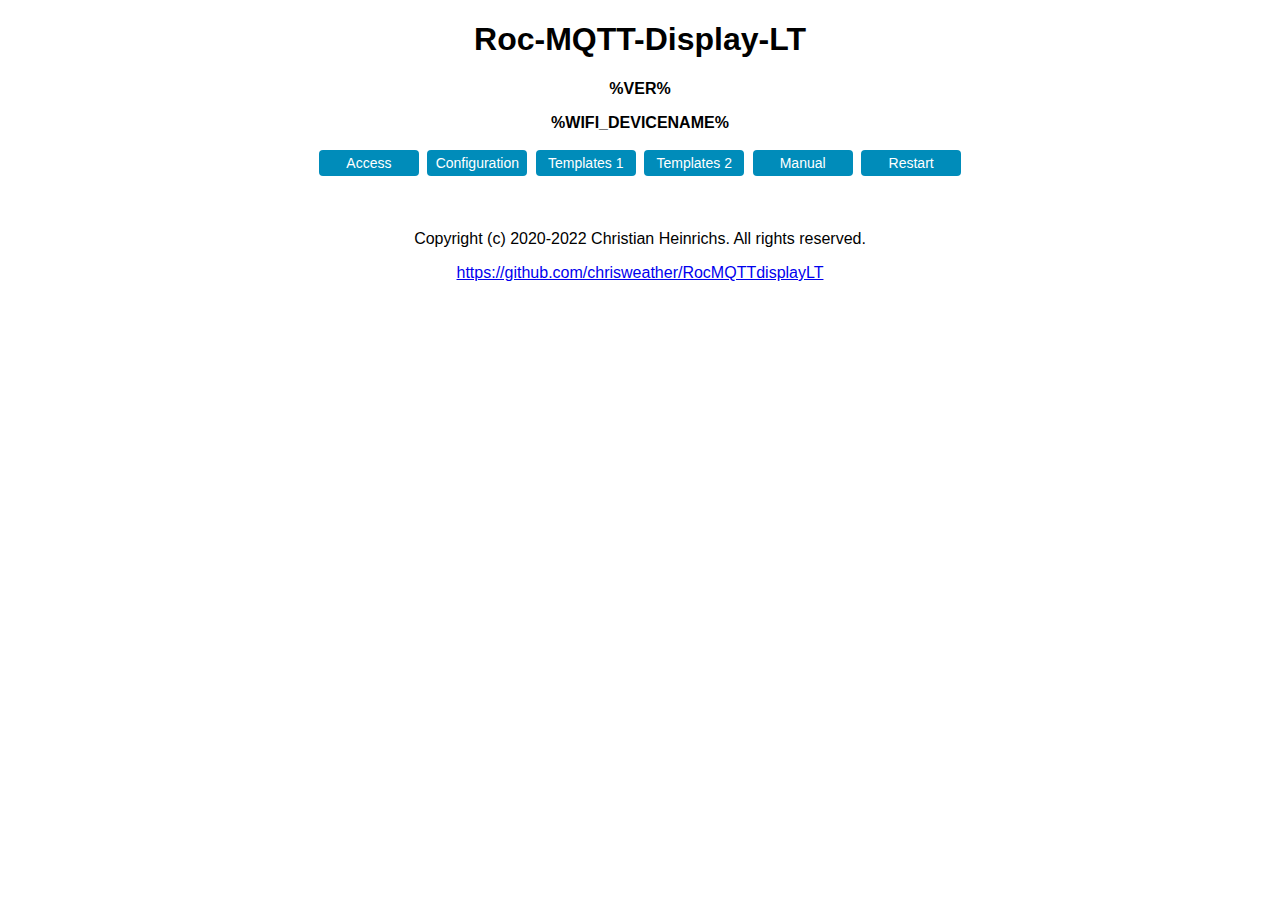
<file: data/index.htm>
<!DOCTYPE html>
<!--
Roc-MQTT-Display-LT
Version 1.01
Copyright (c) 2020-2022 Christian Heinrichs. All rights reserved.
https://github.com/chrisweather/RocMQTTdisplayLT
-->
<html>
<head>
<meta charset="utf-8"/>
<title>Roc-MQTT-Display-LT</title>
<link rel='stylesheet' type='text/css' href='rmd.css'>
</head>
<body>
<H1>Roc-MQTT-Display-LT</H1>
<p><strong>%VER%</strong></p>
<p><strong>%WIFI_DEVICENAME%</strong></p>
<button type='button' class='button' title='WiFi and MQTT access settings' onclick='buttonSecret()'>Access</button>   
<button type='button' class='button' title='General configuration' onclick='buttonConfig()'>Configuration</button>   
<button type='button' class='button' title='Template settings for Fonts, Logos' onclick='buttonTemplate1()'>Templates 1</button>   
<button type='button' class='button' title='Template settings for Template 0-9' onclick='buttonTemplate2()'>Templates 2</button>   
<button type='button' class='button' title='Documentation Wiki' onclick='buttonManual()'>Manual</button>   
<button type='button' class='button' title='Restart the controller' onclick='buttonRestart()'>Restart</button>
</br>
</br>
</br>
<script>
function buttonSecret() {
 window.open('/sec','_self');
}
function buttonConfig() {
 window.open('/config','_self');
}
function buttonTemplate1() {
 window.open('/tpl1','_self');
}
function buttonTemplate2() {
 window.open('/tpl2','_self');
}
function buttonManual() {
 window.open('https://github.com/chrisweather/RocMQTTdisplay/wiki','_blank');
}
function buttonRestart() {
 window.open('/restart','_self');
}
</script>
<footer>
<p>Copyright (c) 2020-2022 Christian Heinrichs. All rights reserved.</p>
<p><a href='https://github.com/chrisweather/RocMQTTdisplayLT' target='_blank'>https://github.com/chrisweather/RocMQTTdisplayLT</a></p>
</footer>
</body>
</html>
</file>
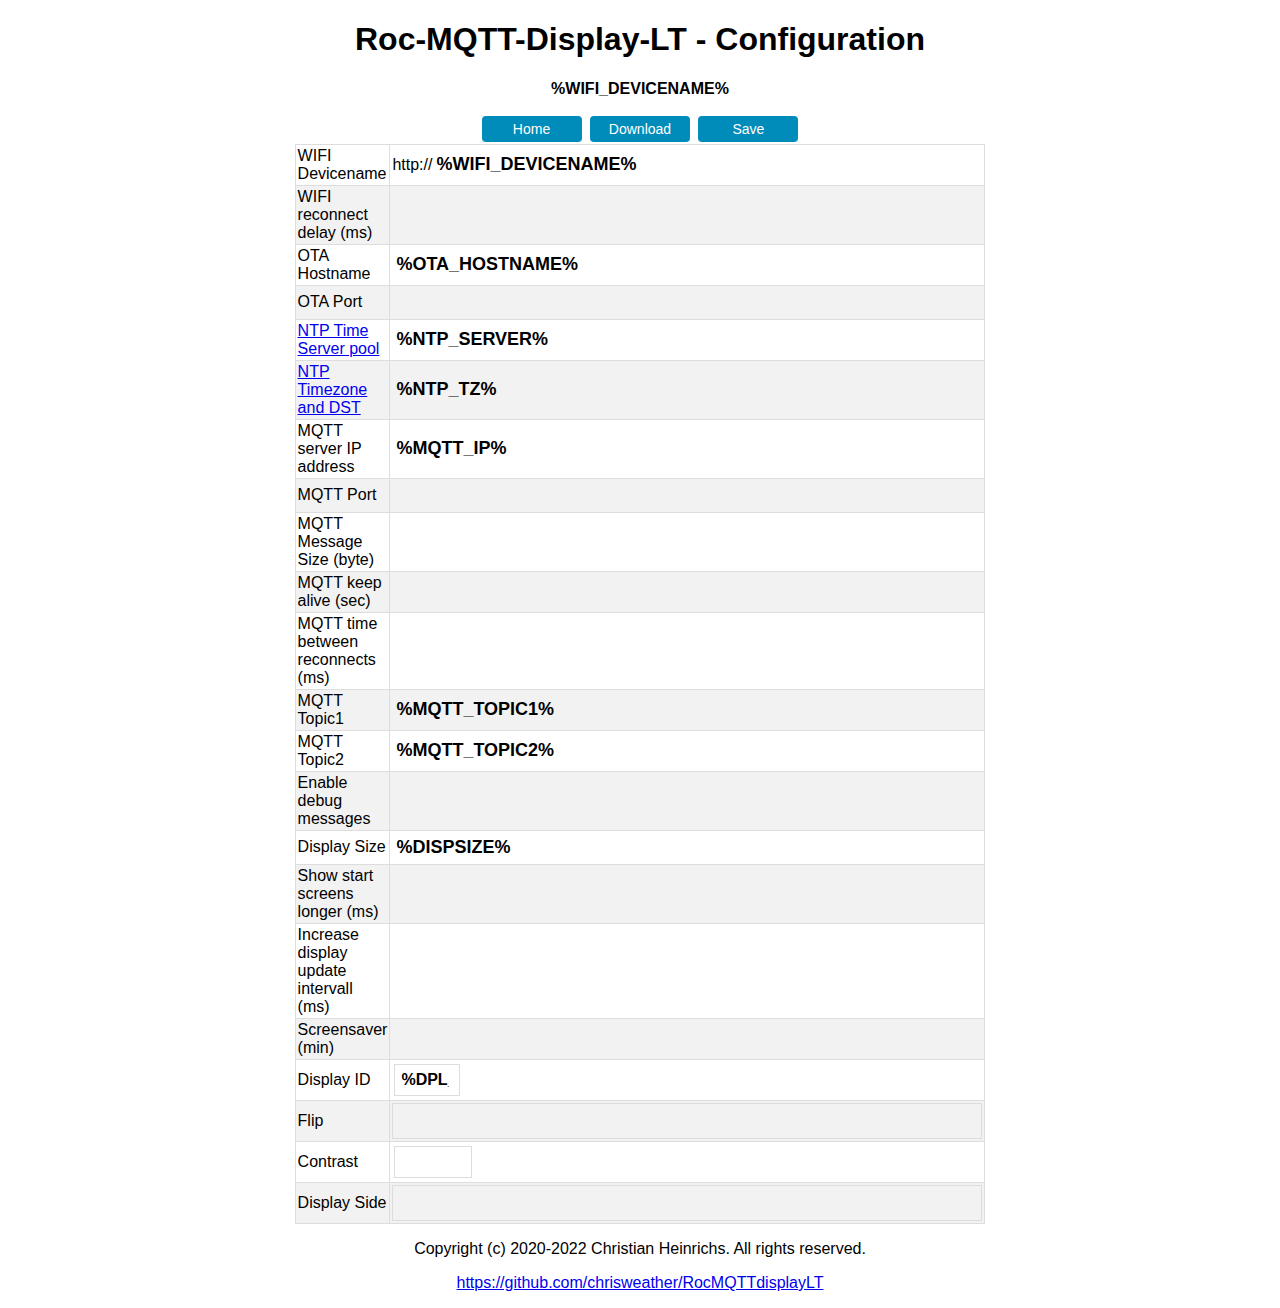
<file: data/config.htm>
<!DOCTYPE html>
<!--
Roc-MQTT-Display-LT
Version 1.01
Copyright (c) 2020-2022 Christian Heinrichs. All rights reserved.
https://github.com/chrisweather/RocMQTTdisplayLT
-->
<html>
<head>
<meta charset="utf-8"/>
<title>Roc-MQTT-Display-LT</title>
<link rel='stylesheet' type='text/css' href='rmd.css'>
</head>
<body>
<H1>Roc-MQTT-Display-LT - Configuration</H1>
<p><strong>%WIFI_DEVICENAME%</strong></p>
<script>
function buttonHome() {
 window.open('/','_self');
}
function buttonDownload() {
 window.open('/download?file=/rmdcfg.txt','_blank');
}
</script>

<form action='/submitcfg' method='POST'>
<button type='button' class='button' title='Home' onclick='buttonHome()'>Home</button>   
<button type='button' class='button' title='Download' onclick='buttonDownload()'>Download</button>   
<input type='submit' class='button' title='Save settings' value='Save'>
</br>

<table id='tbl1'>
<tr><td>WIFI Devicename</td><td>http://<input type='text' class='infield' name='f_WIFI_DEVICENAME' value='%WIFI_DEVICENAME%' title='Name of the controller in your Wifi network, path to access configuration' size='19' maxlength='18' ></td></tr>
<tr><td>WIFI reconnect delay (ms)</td><td><input type='number' class='infield' name='f_WIFI_RECONDELAY' value='%WIFI_RECONDELAY%' title='Wait x ms until reconnect attempt in case of connection loss' size='7' maxlength='6' min='5000' ></td></tr>
<tr><td>OTA Hostname</td><td><input type='text' class='infield' name='f_OTA_HOSTNAME' value='%OTA_HOSTNAME%' title='Name of the controller for OTA' size='19' maxlength='18' ></td></tr>
<tr><td>OTA Port</td><td><input type='number' class='infield' name='f_OTA_PORT' value='%OTA_PORT%' title='OTA port, default: 8266' size='6' maxlength='5' min='0' ></td></tr>
<tr><td><a href='https://www.pool.ntp.org/zone/europe' target='_blank'>NTP Time Server pool</td><td><input type='text' class='infield' name='f_NTP_SERVER' value='%NTP_SERVER%' title='Set the NTP Server Pool you want to check for the correct time. See https://www.pool.ntp.org/zone/europe for details.' size='51' maxlength='50' ></td></tr>
<tr><td><a href='https://github.com/nayarsystems/posix_tz_db/blob/master/zones.csv' target='_blank'>NTP Timezone and DST</td><td><input type='text' class='infield' name='f_NTP_TZ' value='%NTP_TZ%' title='Time Zone settings, see https://github.com/nayarsystems/posix_tz_db/blob/master/zones.csv for more details.' size='51' maxlength='50' ></td></tr>
<tr><td>MQTT server IP address</td><td><input type='text' class='infield' name='f_MQTT_IP' value='%MQTT_IP%' title='IP address of your MQTT broker' size='17' maxlength='16' ></td></tr>
<tr><td>MQTT Port</td><td><input type='number' class='infield' name='f_MQTT_PORT' value='%MQTT_PORT%' title='MQTT broker port, default: 1883' size='6' maxlength='5' min='0' ></td></tr>
<tr><td>MQTT Message Size (byte)</td><td><input type='number' class='infield' name='f_MQTT_MSGSIZE' value='%MQTT_MSGSIZE%' title='Max. MQTT message size. Default = 128 bytes, for this project 256 bytes.' size='5' maxlength='4' min='128' ></td></tr>
<tr><td>MQTT keep alive (sec)</td><td><input type='number' class='infield' name='f_MQTT_KEEPALIVE' value='%MQTT_KEEPALIVE%' title='MQTT keep alive. Default = 15 sec' size='5' maxlength='4' min='1' ></td></tr>
<tr><td>MQTT time between reconnects (ms)</td><td><input type='number' class='infield' name='f_MQTT_RECONDELAY' value='%MQTT_RECONDELAY%' title='Delay between MQTT reconnection attempts. Default = 10000 ms' size='5' maxlength='4' min='10000' ></td></tr>
<tr><td>MQTT Topic1</td><td><input type='text' class='infield' name='f_MQTT_TOPIC1' value='%MQTT_TOPIC1%' title='MQTT Topic1, default: rocrail/service/info/clock' size='51' maxlength='50' ></td></tr>
<tr><td>MQTT Topic2</td><td><input type='text' class='infield' name='f_MQTT_TOPIC2' value='%MQTT_TOPIC2%' title='MQTT Topic2, default: rocrail/service/info/tx' size='51' maxlength='50' ></td></tr>
<tr><td>Enable debug messages</td><td><input type='number' class='infield' name='f_MQTT_DEBUG' value='%MQTT_DEBUG%' title='0=off, 1= show debug messages in serial monitor' size='1' maxlength='1' min='0' max='1' ></td></tr>
<tr><td>Display Size</td><td><input type='text' class='infield' name='f_DISPSIZE' value='%DISPSIZE%' title='Display resolution width x height (Read Only at the moment)' size='15' maxlength='14' readonly ></td></tr>
<tr><td>Show start screens longer (ms)</td><td><input type='number' class='infield' name='f_STARTDELAY' value='%STARTDELAY%' title='Set during display installation e.g. to 5000 to longer show the start up screens with ID, IP address and controller name' size='5' maxlength='4' min='1' max='8000' ></td></tr>
<tr><td>Increase display update intervall (ms)</td><td><input type='number' class='infield' name='f_UPDSPEED' value='%UPDSPEED%' title='Slow down display update intervall by increasing the number of ms, e.g. 10 = 100ms + 10' size='5' maxlength='4' min='1' max='100' ></td></tr>
<tr><td>Screensaver (min)</td><td><input type='number' class='infield' name='f_SCREENSAVER' value='%SCREENSAVER%' title='minutes without message received until screenSaver switches all displays into power save mode, 0=off' size='5' maxlength='4' min='0' max='600' ></td></tr>
<tr><td>Display ID</td><td><table id='tbl2'><tr>
<td><input type='text' class='infield2' name='f_DPL_ID0' value='%DPL_ID0%' title='Name of display 1 connected to this controller, e.g. D01' size='3' maxlength='3' ></td>
</tr></table></td></tr>
<tr><td>Flip</td><td><table id='tbl2'><tr>
<td><input type='number' class='infield2' name='f_DPL_FLIP0' value='%DPL_FLIP0%' title='1 = Flip this display by 180&deg;' size='3' maxlength='1' min='0' max='1' ></td>
</tr></table></td></tr>
<tr><td>Contrast</td><td><table id='tbl2'><tr>
<td><input type='number' class='infield2' name='f_DPL_CONTRAST0' value='%DPL_CONTRAST0%' title='0=off, 1=low ... 255=brightest' size='3' maxlength='3' min='0' max='255' ></td>
</tr></table></td></tr>
<tr><td>Display Side</td><td><table id='tbl2'><tr>
<td><input type='number' class='infield2' name='f_DPL_SIDE0' value='%DPL_SIDE0%' title='0=Side A <- track on left side, 1=Side B -> track on right side' size='3' maxlength='1' min='0' max='1' ></td>
</tr></table></td></tr>
</table>
</form>
<footer>
<p>Copyright (c) 2020-2022 Christian Heinrichs. All rights reserved.</p>
<p><a href='https://github.com/chrisweather/RocMQTTdisplayLT' target='_blank'>https://github.com/chrisweather/RocMQTTdisplayLT</a></p>
</footer>
</body>
</html>
</file>
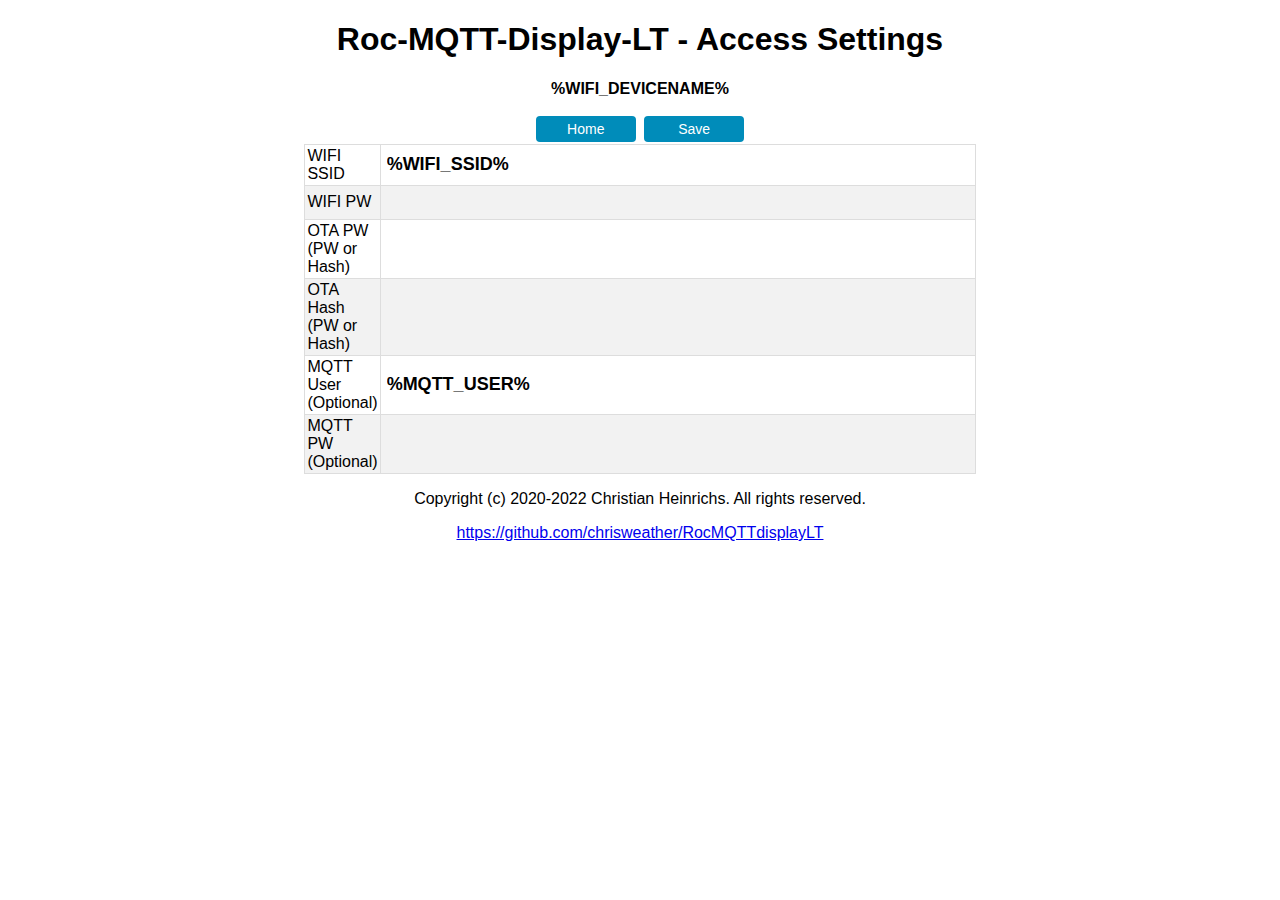
<file: data/sec.htm>
<!DOCTYPE html>
<!--
Roc-MQTT-Display-LT
Version 1.01
Copyright (c) 2020-2022 Christian Heinrichs. All rights reserved.
https://github.com/chrisweather/RocMQTTdisplayLT
-->
<html>
<head>
<meta charset="utf-8"/>
<title>Roc-MQTT-Display-LT</title>
<link rel='stylesheet' type='text/css' href='rmd.css'>
</head>
<body>
<H1>Roc-MQTT-Display-LT - Access Settings</H1>
<p><strong>%WIFI_DEVICENAME%</strong></p>
<script>
function buttonHome() {
 window.open('/','_self');
}
</script>

<form action='/submitsec' method='POST'>
<button type='button' class='button' title='Home' onclick='buttonHome()'>Home</button>   
<input type='submit' class='button' title='Save settings' value='Save'>
</br>

<table id='tbl1'>
<tr><td>WIFI SSID</td><td><input type='text' class='infield' name='f_WIFI_SSID' value='%WIFI_SSID%' title='Name of your Wifi network' size='51' maxlength='50' ></td></tr>
<tr><td>WIFI PW</td><td><input type='password' class='infield' name='f_WIFI_PW' value='' title='Your Wifi password' size='51' maxlength='50' required ></td></tr>
<tr><td>OTA PW (PW or Hash)</td><td><input type='password' class='infield' name='f_OTA_PW' value='' title='Password for Over The Air updates (optional). Configure Password OR Hash, not both.' size='51' maxlength='50' ></td></tr>
<tr><td>OTA Hash (PW or Hash)</td><td><input type='password' class='infield' name='f_OTA_HASH' value='' title='Password Hash for Over The Air updates (optional). Configure Password OR Hash, not both.' size='51' maxlength='50' ></td></tr>
<tr><td>MQTT User (Optional)</td><td><input type='text' class='infield' name='f_MQTT_USER' value='%MQTT_USER%' title='Username for your MQTT server (optional)' size='19' maxlength='18' ></td></tr>
<tr><td>MQTT PW (Optional)</td><td><input type='password' class='infield' name='f_MQTT_PW' value='' title='Password for your MQTT server (optional)' size='51' maxlength='50' ></td></tr>
</table>
</form>
<footer>
<p>Copyright (c) 2020-2022 Christian Heinrichs. All rights reserved.</p>
<p><a href='https://github.com/chrisweather/RocMQTTdisplayLT' target='_blank'>https://github.com/chrisweather/RocMQTTdisplayLT</a></p>
</footer>
</body>
</html>
</file>
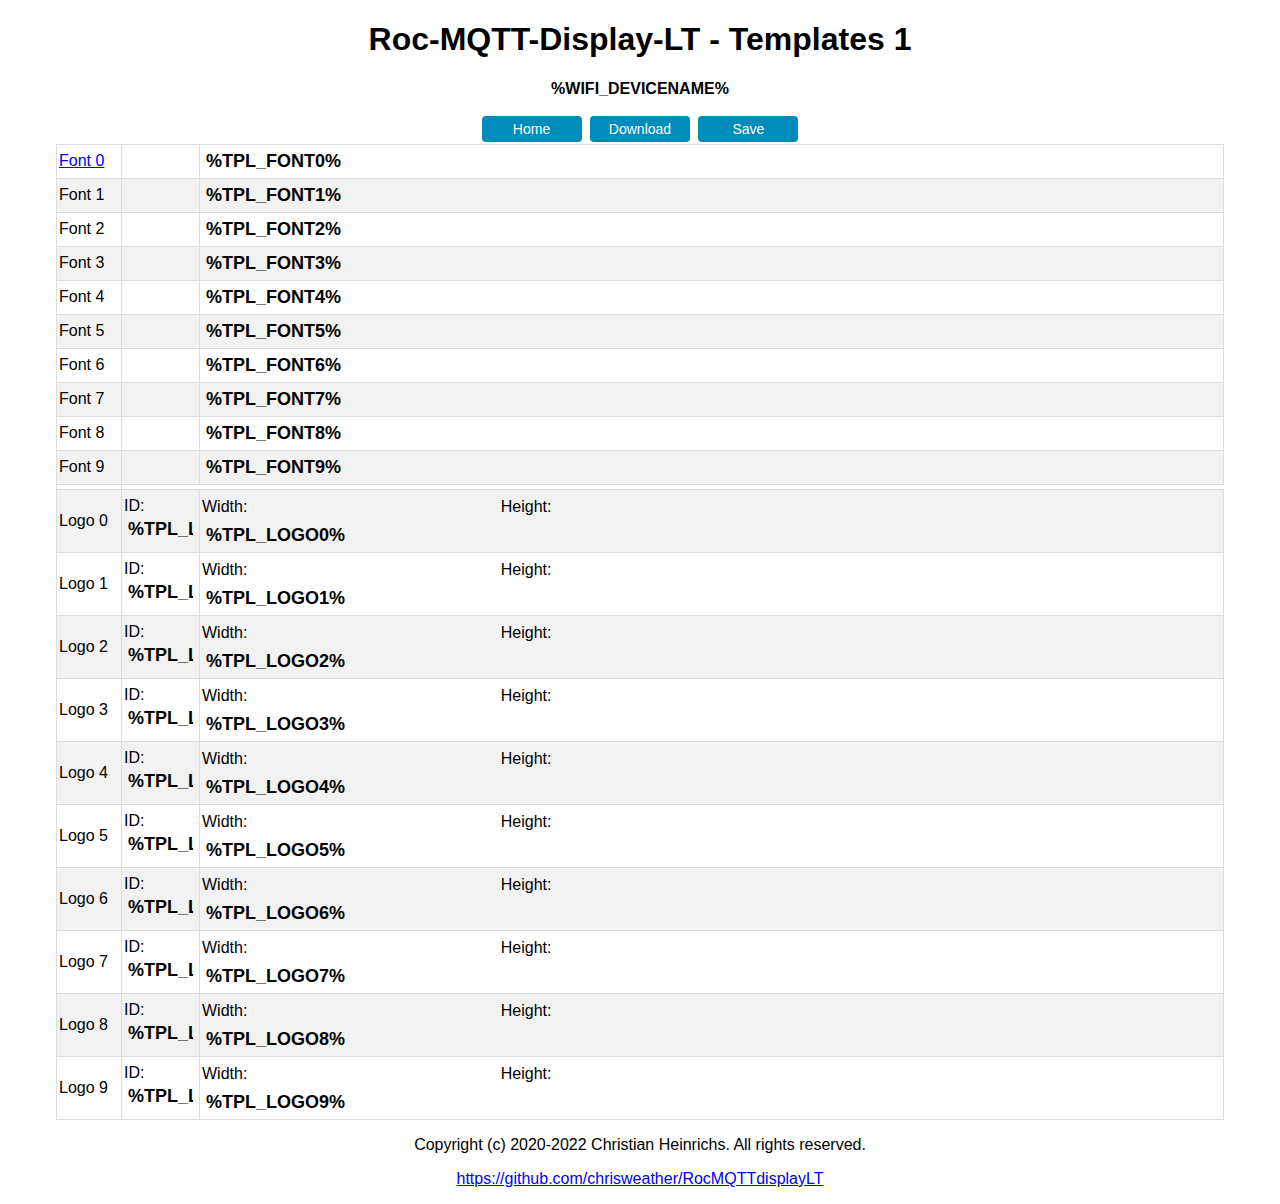
<file: data/tpl1.htm>
<!DOCTYPE html>
<!--
Roc-MQTT-Display-LT
Version 1.01
Copyright (c) 2020-2022 Christian Heinrichs. All rights reserved.
https://github.com/chrisweather/RocMQTTdisplayLT
-->
<html>
<head>
<meta charset="utf-8"/>
<title>Roc-MQTT-Display-LT</title>
<link rel='stylesheet' type='text/css' href='rmd.css'>
</head>
<body>
<H1>Roc-MQTT-Display-LT - Templates 1</H1>
<p><strong>%WIFI_DEVICENAME%</strong></p>
<script>
function buttonHome() {
 window.open('/','_self');
}
function buttonDownload() {
 window.open('/download?file=/rmdtpl.txt','_blank');
}
</script>

<form action='/submittpl1' method='POST'>
<button type='button' class='button' title='Home' onclick='buttonHome()'>Home</button>   
<button type='button' class='button' title='Download' onclick='buttonDownload()'>Download</button>   
<input type='submit' class='button' title='Save settings' value='Save'>
</br>

<table id='tbl1'>
<tr><td><a href='https://github.com/olikraus/u8g2/wiki/fntlistall' target='_blank'>Font 0</td><td> </td><td><input type='text' class='infield' name='f_TPL_FONT0' value='%TPL_FONT0%' title='Fontname from U8G2 font list (Read Only at the moment)' size='51' maxlength='50' readonly ></td></tr>
<tr><td>Font 1</td><td> </td><td><input type='text' class='infield' name='f_TPL_FONT1' value='%TPL_FONT1%' title='Fontname from U8G2 font list (Read Only at the moment)' size='51' maxlength='50' readonly ></td></tr>
<tr><td>Font 2</td><td> </td><td><input type='text' class='infield' name='f_TPL_FONT2' value='%TPL_FONT2%' title='Fontname from U8G2 font list (Read Only at the moment)' size='51' maxlength='50' readonly ></td></tr>
<tr><td>Font 3</td><td> </td><td><input type='text' class='infield' name='f_TPL_FONT3' value='%TPL_FONT3%' title='Fontname from U8G2 font list (Read Only at the moment)' size='51' maxlength='50' readonly ></td></tr>
<tr><td>Font 4</td><td> </td><td><input type='text' class='infield' name='f_TPL_FONT4' value='%TPL_FONT4%' title='Fontname from U8G2 font list (Read Only at the moment)' size='51' maxlength='50' readonly ></td></tr>
<tr><td>Font 5</td><td> </td><td><input type='text' class='infield' name='f_TPL_FONT5' value='%TPL_FONT5%' title='Fontname from U8G2 font list (Read Only at the moment)' size='51' maxlength='50' readonly ></td></tr>
<tr><td>Font 6</td><td> </td><td><input type='text' class='infield' name='f_TPL_FONT6' value='%TPL_FONT6%' title='Fontname from U8G2 font list (Read Only at the moment)' size='51' maxlength='50' readonly ></td></tr>
<tr><td>Font 7</td><td> </td><td><input type='text' class='infield' name='f_TPL_FONT7' value='%TPL_FONT7%' title='Fontname from U8G2 font list (Read Only at the moment)' size='51' maxlength='50' readonly ></td></tr>
<tr><td>Font 8</td><td> </td><td><input type='text' class='infield' name='f_TPL_FONT8' value='%TPL_FONT8%' title='Fontname from U8G2 font list (Read Only at the moment)' size='51' maxlength='50' readonly ></td></tr>
<tr><td>Font 9</td><td> </td><td><input type='text' class='infield' name='f_TPL_FONT9' value='%TPL_FONT9%' title='Fontname from U8G2 font list (Read Only at the moment)' size='51' maxlength='50' readonly ></td></tr>
<tr><td></td></tr>
<tr><td>Logo 0</td><td>ID:<input type='text' class='infield' name='f_TPL_LOGOID0' value='%TPL_LOGOID0%' title='Unique ID for a logo/train type (1-3 letters)' size='4' maxlength='3' ></td><td>Width:<input type='number' class='infield' name='f_TPL_LOGO0W' value='%TPL_LOGO0W%' title='logo width in pixel' size='2' maxlength='2' min='0' >  Height:<input type='number' class='infield' name='f_TPL_LOGO0H' value='%TPL_LOGO0H%' title='logo height in pixel' size='2' maxlength='2' min='0' ><br><input type='text' class='infield' name='f_TPL_LOGO0' value='%TPL_LOGO0%' title='logo in xbm format (Read Only at the moment)' size='90' maxlength='200' readonly ></td></tr>
<tr><td>Logo 1</td><td>ID:<input type='text' class='infield' name='f_TPL_LOGOID1' value='%TPL_LOGOID1%' title='Unique ID for a logo/train type (1-3 letters)' size='4' maxlength='3' ></td><td>Width:<input type='number' class='infield' name='f_TPL_LOGO1W' value='%TPL_LOGO1W%' title='logo width in pixel' size='2' maxlength='2' min='0' >  Height:<input type='number' class='infield' name='f_TPL_LOGO1H' value='%TPL_LOGO1H%' title='logo height in pixel' size='2' maxlength='2' min='0' ><br><input type='text' class='infield' name='f_TPL_LOGO1' value='%TPL_LOGO1%' title='logo in xbm format (Read Only at the moment)' size='90' maxlength='200' readonly ></td></tr>
<tr><td>Logo 2</td><td>ID:<input type='text' class='infield' name='f_TPL_LOGOID2' value='%TPL_LOGOID2%' title='Unique ID for a logo/train type (1-3 letters)' size='4' maxlength='3' ></td><td>Width:<input type='number' class='infield' name='f_TPL_LOGO2W' value='%TPL_LOGO2W%' title='logo width in pixel' size='2' maxlength='2' min='0' >  Height:<input type='number' class='infield' name='f_TPL_LOGO2H' value='%TPL_LOGO2H%' title='logo height in pixel' size='2' maxlength='2' min='0' ><br><input type='text' class='infield' name='f_TPL_LOGO2' value='%TPL_LOGO2%' title='logo in xbm format (Read Only at the moment)' size='90' maxlength='200' readonly ></td></tr>
<tr><td>Logo 3</td><td>ID:<input type='text' class='infield' name='f_TPL_LOGOID3' value='%TPL_LOGOID3%' title='Unique ID for a logo/train type (1-3 letters)' size='4' maxlength='3' ></td><td>Width:<input type='number' class='infield' name='f_TPL_LOGO3W' value='%TPL_LOGO3W%' title='logo width in pixel' size='2' maxlength='2' min='0' >  Height:<input type='number' class='infield' name='f_TPL_LOGO3H' value='%TPL_LOGO3H%' title='logo height in pixel' size='2' maxlength='2' min='0' ><br><input type='text' class='infield' name='f_TPL_LOGO3' value='%TPL_LOGO3%' title='logo in xbm format (Read Only at the moment)' size='90' maxlength='200' readonly ></td></tr>
<tr><td>Logo 4</td><td>ID:<input type='text' class='infield' name='f_TPL_LOGOID4' value='%TPL_LOGOID4%' title='Unique ID for a logo/train type (1-3 letters)' size='4' maxlength='3' ></td><td>Width:<input type='number' class='infield' name='f_TPL_LOGO4W' value='%TPL_LOGO4W%' title='logo width in pixel' size='2' maxlength='2' min='0' >  Height:<input type='number' class='infield' name='f_TPL_LOGO4H' value='%TPL_LOGO4H%' title='logo height in pixel' size='2' maxlength='2' min='0' ><br><input type='text' class='infield' name='f_TPL_LOGO4' value='%TPL_LOGO4%' title='logo in xbm format (Read Only at the moment)' size='90' maxlength='200' readonly ></td></tr>
<tr><td>Logo 5</td><td>ID:<input type='text' class='infield' name='f_TPL_LOGOID5' value='%TPL_LOGOID5%' title='Unique ID for a logo/train type (1-3 letters)' size='4' maxlength='3' ></td><td>Width:<input type='number' class='infield' name='f_TPL_LOGO5W' value='%TPL_LOGO5W%' title='logo width in pixel' size='2' maxlength='2' min='0' >  Height:<input type='number' class='infield' name='f_TPL_LOGO5H' value='%TPL_LOGO5H%' title='logo height in pixel' size='2' maxlength='2' min='0' ><br><input type='text' class='infield' name='f_TPL_LOGO5' value='%TPL_LOGO5%' title='logo in xbm format (Read Only at the moment)' size='90' maxlength='200' readonly ></td></tr>
<tr><td>Logo 6</td><td>ID:<input type='text' class='infield' name='f_TPL_LOGOID6' value='%TPL_LOGOID6%' title='Unique ID for a logo/train type (1-3 letters)' size='4' maxlength='3' ></td><td>Width:<input type='number' class='infield' name='f_TPL_LOGO6W' value='%TPL_LOGO6W%' title='logo width in pixel' size='2' maxlength='2' min='0' >  Height:<input type='number' class='infield' name='f_TPL_LOGO6H' value='%TPL_LOGO6H%' title='logo height in pixel' size='2' maxlength='2' min='0' ><br><input type='text' class='infield' name='f_TPL_LOGO6' value='%TPL_LOGO6%' title='logo in xbm format (Read Only at the moment)' size='90' maxlength='200' readonly ></td></tr>
<tr><td>Logo 7</td><td>ID:<input type='text' class='infield' name='f_TPL_LOGOID7' value='%TPL_LOGOID7%' title='Unique ID for a logo/train type (1-3 letters)' size='4' maxlength='3' ></td><td>Width:<input type='number' class='infield' name='f_TPL_LOGO7W' value='%TPL_LOGO7W%' title='logo width in pixel' size='2' maxlength='2' min='0' >  Height:<input type='number' class='infield' name='f_TPL_LOGO7H' value='%TPL_LOGO7H%' title='logo height in pixel' size='2' maxlength='2' min='0' ><br><input type='text' class='infield' name='f_TPL_LOGO7' value='%TPL_LOGO7%' title='logo in xbm format (Read Only at the moment)' size='90' maxlength='200' readonly ></td></tr>
<tr><td>Logo 8</td><td>ID:<input type='text' class='infield' name='f_TPL_LOGOID8' value='%TPL_LOGOID8%' title='Unique ID for a logo/train type (1-3 letters)' size='4' maxlength='3' ></td><td>Width:<input type='number' class='infield' name='f_TPL_LOGO8W' value='%TPL_LOGO8W%' title='logo width in pixel' size='2' maxlength='2' min='0' >  Height:<input type='number' class='infield' name='f_TPL_LOGO8H' value='%TPL_LOGO8H%' title='logo height in pixel' size='2' maxlength='2' min='0' ><br><input type='text' class='infield' name='f_TPL_LOGO8' value='%TPL_LOGO8%' title='logo in xbm format (Read Only at the moment)' size='90' maxlength='200' readonly ></td></tr>
<tr><td>Logo 9</td><td>ID:<input type='text' class='infield' name='f_TPL_LOGOID9' value='%TPL_LOGOID9%' title='Unique ID for a logo/train type (1-3 letters)' size='4' maxlength='3' ></td><td>Width:<input type='number' class='infield' name='f_TPL_LOGO9W' value='%TPL_LOGO9W%' title='logo width in pixel' size='2' maxlength='2' min='0' >  Height:<input type='number' class='infield' name='f_TPL_LOGO9H' value='%TPL_LOGO9H%' title='logo height in pixel' size='2' maxlength='2' min='0' ><br><input type='text' class='infield' name='f_TPL_LOGO9' value='%TPL_LOGO9%' title='logo in xbm format (Read Only at the moment)' size='90' maxlength='200' readonly ></td></tr>

</table>
</form>
<footer>
<p>Copyright (c) 2020-2022 Christian Heinrichs. All rights reserved.</p>
<p><a href='https://github.com/chrisweather/RocMQTTdisplayLT' target='_blank'>https://github.com/chrisweather/RocMQTTdisplayLT</a></p>
</footer>
</body>
</html>
</file>
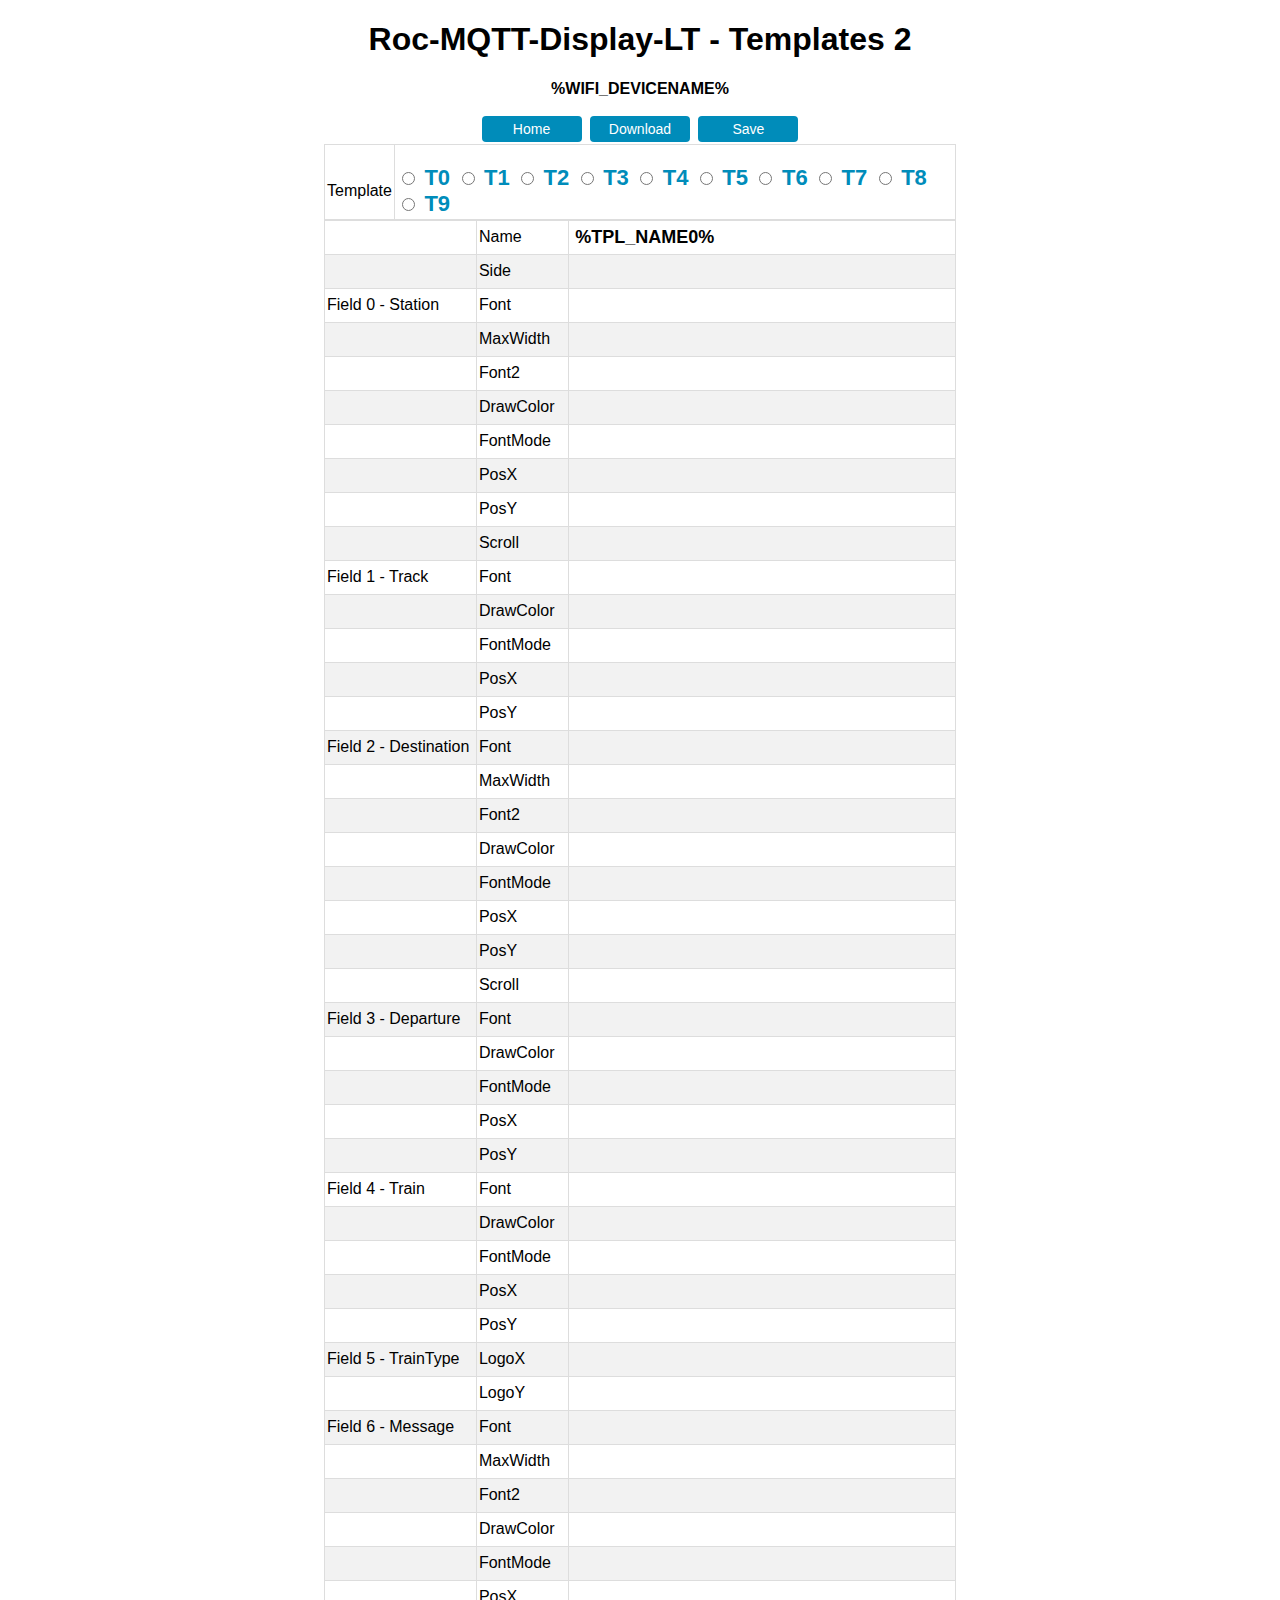
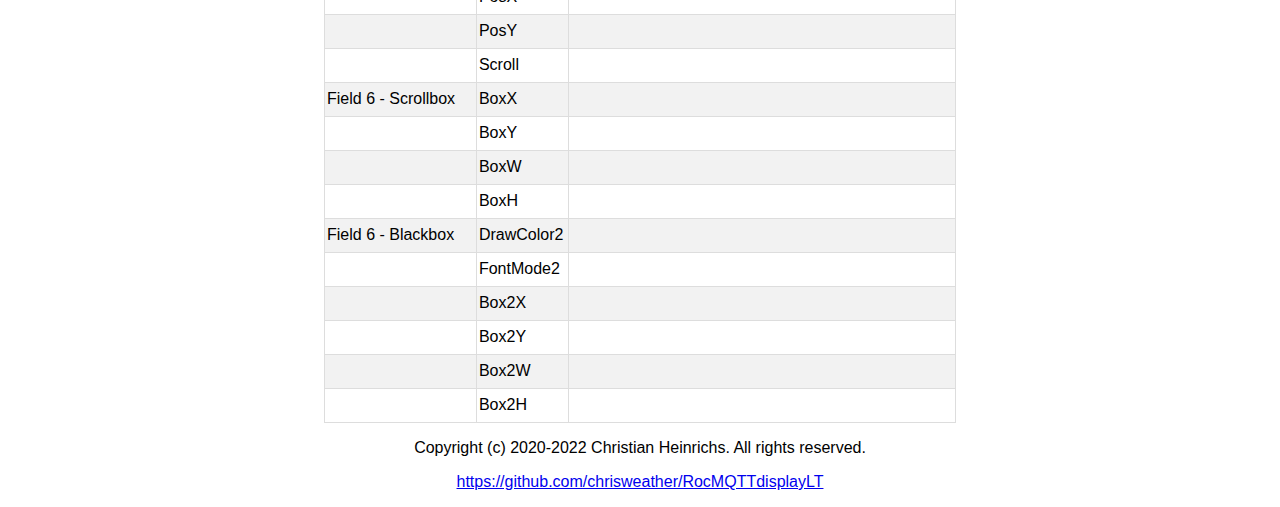
<file: data/tpl2.htm>
<!DOCTYPE html>
<!--
Roc-MQTT-Display-LT
Version 1.01
Copyright (c) 2020-2022 Christian Heinrichs. All rights reserved.
https://github.com/chrisweather/RocMQTTdisplayLT
-->
<html>
<head>
<meta charset="utf-8"/>
<title>Roc-MQTT-Display-LT</title>
<link rel='stylesheet' type='text/css' href='rmd.css'>
</head>
<body>
<H1>Roc-MQTT-Display-LT - Templates 2</H1>
<p><strong>%WIFI_DEVICENAME%</strong></p>
<script>
function buttonHome() {
 window.open('/','_self');
}
function CheckTplRadio() {
  tplradiobtn = document.getElementById('%TPL_ID0%');
  tplradiobtn.checked = true;
}
function buttonDownload() {
 switch(Number(tplradiobtn.value)) {
  case 0:
    window.open('/download?file=/rmdtpl00.txt','_blank');
    break;
  case 1:
    window.open('/download?file=/rmdtpl01.txt','_blank');
    break;
  case 2:
    window.open('/download?file=/rmdtpl02.txt','_blank');
    break;
  case 3:
    window.open('/download?file=/rmdtpl03.txt','_blank');
    break;
  case 4:
    window.open('/download?file=/rmdtpl04.txt','_blank');
    break;
  case 5:
    window.open('/download?file=/rmdtpl05.txt','_blank');
    break;
  case 6:
    window.open('/download?file=/rmdtpl06.txt','_blank');
    break;
  case 7:
    window.open('/download?file=/rmdtpl07.txt','_blank');
    break;
  case 8:
    window.open('/download?file=/rmdtpl08.txt','_blank');
    break;
  case 9:
    window.open('/download?file=/rmdtpl09.txt','_blank');
    break;
  default:
    break;
 } 
}
function SelTpl() {
 document.getElementById('formSelTpl').submit();
}
window.onload = CheckTplRadio;
</script>
<button type='button' class='button' title='Home' onclick='buttonHome()'>Home</button>   
<button type='button' class='button' title='Download' onclick='buttonDownload()'>Download</button>   

<table id='tbl1'>
<tr><td><br>Template</td><td><br>
<form name='formSelTpl' action='/tpl2sel' method='POST'>
  <input type='radio' id='T0' name='f_TPL_NO' value='0' title='Select a template' onchange='this.form.submit()'> 
  <label for='T0'>T0</label> 
  <input type='radio' id='T1' name='f_TPL_NO' value='1' title='Select a template' onchange='this.form.submit()'> 
  <label for='T1'>T1</label> 
  <input type='radio' id='T2' name='f_TPL_NO' value='2' title='Select a template' onchange='this.form.submit()'> 
  <label for='T2'>T2</label>
  <input type='radio' id='T3' name='f_TPL_NO' value='3' title='Select a template' onchange='this.form.submit()'> 
  <label for='T3'>T3</label>
  <input type='radio' id='T4' name='f_TPL_NO' value='4' title='Select a template' onchange='this.form.submit()'> 
  <label for='T4'>T4</label>
  <input type='radio' id='T5' name='f_TPL_NO' value='5' title='Select a template' onchange='this.form.submit()'> 
  <label for='T5'>T5</label>
  <input type='radio' id='T6' name='f_TPL_NO' value='6' title='Select a template' onchange='this.form.submit()'> 
  <label for='T6'>T6</label>
  <input type='radio' id='T7' name='f_TPL_NO' value='7' title='Select a template' onchange='this.form.submit()'> 
  <label for='T7'>T7</label>
  <input type='radio' id='T8' name='f_TPL_NO' value='8' title='Select a template' onchange='this.form.submit()'> 
  <label for='T8'>T8</label>
  <input type='radio' id='T9' name='f_TPL_NO' value='9' title='Select a template' onchange='this.form.submit()'> 
  <label for='T9'>T9</label>
  <br>
</form>
</td></tr>

<form name='formData' action='/submittpl2' method='POST'>
<input type='submit' class='button' title='Save settings' value='Save'>
<table id='tbl1'>
<tr><td></td><td>Name</td><td><input type='text' class='infield' name='f_TPL_NAME0' value='%TPL_NAME0%' title='Name of the template' size='31' maxlength='30' ></td></tr>
<tr><td></td><td>Side</td><td><input type='number' class='infield' name='f_TPL_SIDE0' value='%TPL_SIDE0%' title='Side of this template, 0=Side A, 1=Side B' size='1' maxlength='1' min='0' max='1' ></td></tr>

<tr><td>Field 0 - Station</td><td>Font</td><td><input type='number' class='infield' name='f_TPL_0FONT0' value='%TPL_0FONT0%' title='Font for Stationname' size='1' maxlength='1' min='0' max='9' ></td></tr>
<tr><td></td><td>MaxWidth</td><td><input type='number' class='infield' name='f_TPL_0MAXWIDTH0' value='%TPL_0MAXWIDTH0%' title='Max width in pixel before Font2 is used' size='3' maxlength='3' min='0' ></td></tr>
<tr><td></td><td>Font2</td><td><input type='number' class='infield' name='f_TPL_0FONT20' value='%TPL_0FONT20%' title='Narrow Font for longer Stationnames' size='1' maxlength='1' min='0' max='9' ></td></tr>
<tr><td></td><td>DrawColor</td><td><input type='number' class='infield' name='f_TPL_0DRAWCOLOR0' value='%TPL_0DRAWCOLOR0%' title='0, 1, 2' size='1' maxlength='1' min='0' max='2' ></td></tr>
<tr><td></td><td>FontMode</td><td><input type='number' class='infield' name='f_TPL_0FONTMODE0' value='%TPL_0FONTMODE0%' title='0=solid, 1=transparent' size='1' maxlength='1' min='0' max='1' ></td></tr>
<tr><td></td><td>PosX</td><td><input type='number' class='infield' name='f_TPL_0POSX0' value='%TPL_0POSX0%' title='Position x for Stationname' size='3' maxlength='3' ></td></tr>
<tr><td></td><td>PosY</td><td><input type='number' class='infield' name='f_TPL_0POSY0' value='%TPL_0POSY0%' title='Position y for Stationname' size='3' maxlength='3' ></td></tr>
<tr><td></td><td>Scroll</td><td><input type='number' class='infield' name='f_TPL_0SCROLL0' value='%TPL_0SCROLL0%' title='Scroll Stationname, 0=off, 1=on' size='1' maxlength='1' min='0' max='1' ></td></tr>

<tr><td>Field 1 - Track</td><td>Font</td><td><input type='number' class='infield' name='f_TPL_1FONT0' value='%TPL_1FONT0%' title='Font for Tracknumber' size='1' maxlength='1' min='0' max='9' ></td></tr>
<tr><td></td><td>DrawColor</td><td><input type='number' class='infield' name='f_TPL_1DRAWCOLOR0' value='%TPL_1DRAWCOLOR0%' title='0, 1, 2' size='1' maxlength='1' min='0' max='2' ></td></tr>
<tr><td></td><td>FontMode</td><td><input type='number' class='infield' name='f_TPL_1FONTMODE0' value='%TPL_1FONTMODE0%' title='0=solid, 1=transparent' size='1' maxlength='1' min='0' max='1' ></td></tr>
<tr><td></td><td>PosX</td><td><input type='number' class='infield' name='f_TPL_1POSX0' value='%TPL_1POSX0%' title='Position x for Tracknumer' size='3' maxlength='3' ></td></tr>
<tr><td></td><td>PosY</td><td><input type='number' class='infield' name='f_TPL_1POSY0' value='%TPL_1POSY0%' title='Position y for Tracknumber' size='3' maxlength='3' ></td></tr>

<tr><td>Field 2 - Destination</td><td>Font</td><td><input type='number' class='infield' name='f_TPL_2FONT0' value='%TPL_2FONT0%' title='Font for Destinationname' size='1' maxlength='1' min='0' max='9' ></td></tr>
<tr><td></td><td>MaxWidth</td><td><input type='number' class='infield' name='f_TPL_2MAXWIDTH0' value='%TPL_2MAXWIDTH0%' title='Max width in pixel before Font2 is used' size='3' maxlength='3' min='0' ></td></tr>
<tr><td></td><td>Font2</td><td><input type='number' class='infield' name='f_TPL_2FONT20' value='%TPL_2FONT20%' title='Narrow Font for longer Destinationname' size='1' maxlength='1' min='0' max='9' ></td></tr>
<tr><td></td><td>DrawColor</td><td><input type='number' class='infield' name='f_TPL_2DRAWCOLOR0' value='%TPL_2DRAWCOLOR0%' title='0, 1, 2' size='1' maxlength='1' min='0' max='2' ></td></tr>
<tr><td></td><td>FontMode</td><td><input type='number' class='infield' name='f_TPL_2FONTMODE0' value='%TPL_2FONTMODE0%' title='0=solid, 1=transparent' size='1' maxlength='1' min='0' max='1' ></td></tr>
<tr><td></td><td>PosX</td><td><input type='number' class='infield' name='f_TPL_2POSX0' value='%TPL_2POSX0%' title='Position x for Destinationname' size='3' maxlength='3' ></td></tr>
<tr><td></td><td>PosY</td><td><input type='number' class='infield' name='f_TPL_2POSY0' value='%TPL_2POSY0%' title='Position y for Destinationname' size='3' maxlength='3' ></td></tr>
<tr><td></td><td>Scroll</td><td><input type='number' class='infield' name='f_TPL_2SCROLL0' value='%TPL_2SCROLL0%' title='Scroll Destinationname, 0=off, 1=on' size='1' maxlength='1' min='0' max='1' ></td></tr>

<tr><td>Field 3 - Departure</td><td>Font</td><td><input type='number' class='infield' name='f_TPL_3FONT0' value='%TPL_3FONT0%' title='Font for Departuretime' size='1' maxlength='1' min='0' max='9' ></td></tr>
<tr><td></td><td>DrawColor</td><td><input type='number' class='infield' name='f_TPL_3DRAWCOLOR0' value='%TPL_3DRAWCOLOR0%' title='0, 1, 2' size='1' maxlength='1' min='0' max='2' ></td></tr>
<tr><td></td><td>FontMode</td><td><input type='number' class='infield' name='f_TPL_3FONTMODE0' value='%TPL_3FONTMODE0%' title='0=solid, 1=transparent' size='1' maxlength='1' min='0' max='1' ></td></tr>
<tr><td></td><td>PosX</td><td><input type='number' class='infield' name='f_TPL_3POSX0' value='%TPL_3POSX0%' title='Position x for Departuretime' size='3' maxlength='3' ></td></tr>
<tr><td></td><td>PosY</td><td><input type='number' class='infield' name='f_TPL_3POSY0' value='%TPL_3POSY0%' title='Position y for Departuretime' size='3' maxlength='3' ></td></tr>

<tr><td>Field 4 - Train</td><td>Font</td><td><input type='number' class='infield' name='f_TPL_4FONT0' value='%TPL_4FONT0%' title='Font for Trainnumber' size='1' maxlength='1' min='0' max='9' ></td></tr>
<tr><td></td><td>DrawColor</td><td><input type='number' class='infield' name='f_TPL_4DRAWCOLOR0' value='%TPL_4DRAWCOLOR0%' title='0, 1, 2' size='1' maxlength='1' min='0' max='2' ></td></tr>
<tr><td></td><td>FontMode</td><td><input type='number' class='infield' name='f_TPL_4FONTMODE0' value='%TPL_4FONTMODE0%' title='0=solid, 1=transparent' size='1' maxlength='1' min='0' max='1' ></td></tr>
<tr><td></td><td>PosX</td><td><input type='number' class='infield' name='f_TPL_4POSX0' value='%TPL_4POSX0%' title='Position x for Trainnumber' size='3' maxlength='3' ></td></tr>
<tr><td></td><td>PosY</td><td><input type='number' class='infield' name='f_TPL_4POSY0' value='%TPL_4POSY0%' title='Position y for Trainnumber' size='3' maxlength='3' ></td></tr>

<tr><td>Field 5 - TrainType</td><td>LogoX</td><td><input type='number' class='infield' name='f_TPL_5LOGOX0' value='%TPL_5LOGOX0%' title='Position x for Logo' size='3' maxlength='3' min='0' ></td></tr>
<tr><td></td><td>LogoY</td><td><input type='number' class='infield' name='f_TPL_5LOGOY0' value='%TPL_5LOGOY0%' title='Position y for Logo' size='3' maxlength='3' ></td></tr>

<tr><td>Field 6 - Message</td><td>Font</td><td><input type='number' class='infield' name='f_TPL_6FONT0' value='%TPL_6FONT0%' title='Font for Message' size='1' maxlength='1' min='0' max='9' ></td></tr>
<tr><td></td><td>MaxWidth</td><td><input type='number' class='infield' name='f_TPL_6MAXWIDTH0' value='%TPL_6MAXWIDTH0%' title='Max width in pixel before Font2 is used' size='3' maxlength='3' min='0' ></td></tr>
<tr><td></td><td>Font2</td><td><input type='number' class='infield' name='f_TPL_6FONT20' value='%TPL_6FONT20%' title='Narrow Font for longer Messages' size='1' maxlength='1' min='0' max='9' ></td></tr>
<tr><td></td><td>DrawColor</td><td><input type='number' class='infield' name='f_TPL_6DRAWCOLOR0' value='%TPL_6DRAWCOLOR0%' title='0, 1, 2' size='1' maxlength='1' min='0' max='2' ></td></tr>
<tr><td></td><td>FontMode</td><td><input type='number' class='infield' name='f_TPL_6FONTMODE0' value='%TPL_6FONTMODE0%' title='0=solid, 1=transparent' size='1' maxlength='1' min='0' max='1' ></td></tr>
<tr><td></td><td>PosX</td><td><input type='number' class='infield' name='f_TPL_6POSX0' value='%TPL_6POSX0%' title='Position x for Message' size='3' maxlength='3' ></td></tr>
<tr><td></td><td>PosY</td><td><input type='number' class='infield' name='f_TPL_6POSY0' value='%TPL_6POSY0%' title='Position y for Message' size='3' maxlength='3' ></td></tr>
<tr><td></td><td>Scroll</td><td><input type='number' class='infield' name='f_TPL_6SCROLL0' value='%TPL_6SCROLL0%' title='Scroll Message, 0=off, 1=on' size='1' maxlength='1' min='0' max='1' ></td></tr>

<tr><td>Field 6 - Scrollbox</td><td>BoxX</td><td><input type='number' class='infield' name='f_TPL_6BOXX0' value='%TPL_6BOXX0%' title='x position for message scrollbox' size='3' maxlength='3' ></td></tr>
<tr><td></td><td>BoxY</td><td><input type='number' class='infield' name='f_TPL_6BOXY0' value='%TPL_6BOXY0%' title='y position for message scrollbox' size='3' maxlength='3' ></td></tr>
<tr><td></td><td>BoxW</td><td><input type='number' class='infield' name='f_TPL_6BOXW0' value='%TPL_6BOXW0%' title='width of message scrollbox' size='3' maxlength='3' min='0' ></td></tr>
<tr><td></td><td>BoxH</td><td><input type='number' class='infield' name='f_TPL_6BOXH0' value='%TPL_6BOXH0%' title='height of message scrollbox' size='3' maxlength='3' min='0' ></td></tr>

<tr><td>Field 6 - Blackbox</td><td>DrawColor2</td><td><input type='number' class='infield' name='f_TPL_6DRAWCOLOR20' value='%TPL_6DRAWCOLOR20%' title='0, 1, 2' size='1' maxlength='1' min='0' max='2' ></td></tr>
<tr><td></td><td>FontMode2</td><td><input type='number' class='infield' name='f_TPL_6FONTMODE20' value='%TPL_6FONTMODE20%' title='0=solid, 1=transparent' size='1' maxlength='1' min='0' max='1' ></td></tr>
<tr><td></td><td>Box2X</td><td><input type='number' class='infield' name='f_TPL_6BOX2X0' value='%TPL_6BOX2X0%' title='x position for black box left or right of message scrollbox' size='3' maxlength='3' ></td></tr>
<tr><td></td><td>Box2Y</td><td><input type='number' class='infield' name='f_TPL_6BOX2Y0' value='%TPL_6BOX2Y0%' title='y position for black box left or right of message scrollbox' size='3' maxlength='3' ></td></tr>
<tr><td></td><td>Box2W</td><td><input type='number' class='infield' name='f_TPL_6BOX2W0' value='%TPL_6BOX2W0%' title='width of black box left or right of message scrollbox' size='3' maxlength='3' min='0' ></td></tr>
<tr><td></td><td>Box2H</td><td><input type='number' class='infield' name='f_TPL_6BOX2H0' value='%TPL_6BOX2H0%' title='height of black box left or right of message scrollbox' size='3' maxlength='3' min='0' ></td></tr>
</table>
</form>

<footer>
<p>Copyright (c) 2020-2022 Christian Heinrichs. All rights reserved.</p>
<p><a href='https://github.com/chrisweather/RocMQTTdisplayLT' target='_blank'>https://github.com/chrisweather/RocMQTTdisplayLT</a></p>
</footer>
</body>
</html>
</file>
<file: data/rmd.css>
/*
Roc-MQTT-Display-LT
Version 1.01
Copyright (c) 2020-2021 Christian Heinrichs. All rights reserved.
https://github.com/chrisweather/RocMQTTdisplayLT
*/

html {
  font-family: Arial, Helvetica, sans-serif;
  display: inline-block;
  margin: 0px auto;
  text-align: center;
  }

body {
  font-family: Arial, Helvetica, sans-serif;
  text-align: center;
  }

H1 {
  font-size: 32px;
  }

H2 {
  font-size: 28px;
  }

.button {
  background-color: #008CBA;
  border: none;
  border-radius: 4px;
  width: 100px;
  color: white;
  padding: 5px;
  text-align: center;
  text-decoration: none;
  display: inline-block;
  font-size: 14px;
  margin: 2px 2px;
  cursor: pointer;
  }

.infield {
  border: none;
  background: none;
  font-size: 18px;
  text-align: left;
  font-family: Arial, Helvetica, sans-serif;
  font-weight: bold;
  padding: 4px;
  }

.infield2 {
  border: none;
  background: none;
  font-size: 16px;
  text-align: left;
  font-family: Arial, Helvetica, sans-serif;
  font-weight: bold;
  padding: 4px;
  width: 80%;
  }

input[type="radio"] + label {
  color: #008CBA;
  cursor: pointer;
  border: none;
  background: none;
  font-size: 22px;
  text-align: left;
  font-family: Arial, Helvetica, sans-serif;
  font-weight: bold;
  padding: 2px;
}

#tbl1 {
  font-family: Arial, Helvetica, sans-serif;
  border-collapse: collapse;
  width: 50%;
  margin-left: auto;
  margin-right: auto;
  }

#tbl1 td, th {
  border: 1px solid #ddd;
  padding: 2px;
  text-align: left;
  min-width: 60px;
  }

#tbl1 tr:nth-child(even){
  background-color: #f2f2f2;
  tr:hover {background-color: #ddd;
  }

#tbl1 th {
  padding-top: 10px;
  padding-bottom: 10px;
  text-align: left;
  background-color: #4CAF50;
  color: white;
  }

#tbl2 {
  font-family: Arial, Helvetica, sans-serif;
  border-collapse: collapse;
  width: 100%;
  margin-left: auto;
  margin-right: auto;
  }

#tbl2 td, th {
  border: 1px solid #ddd;
  padding: 4px;
  text-align: left;
  width: 12%;
  }

footer {
  padding: 10px;
  text-align: center;
  color: black;
  font-size: 10px;
  }
</file>
